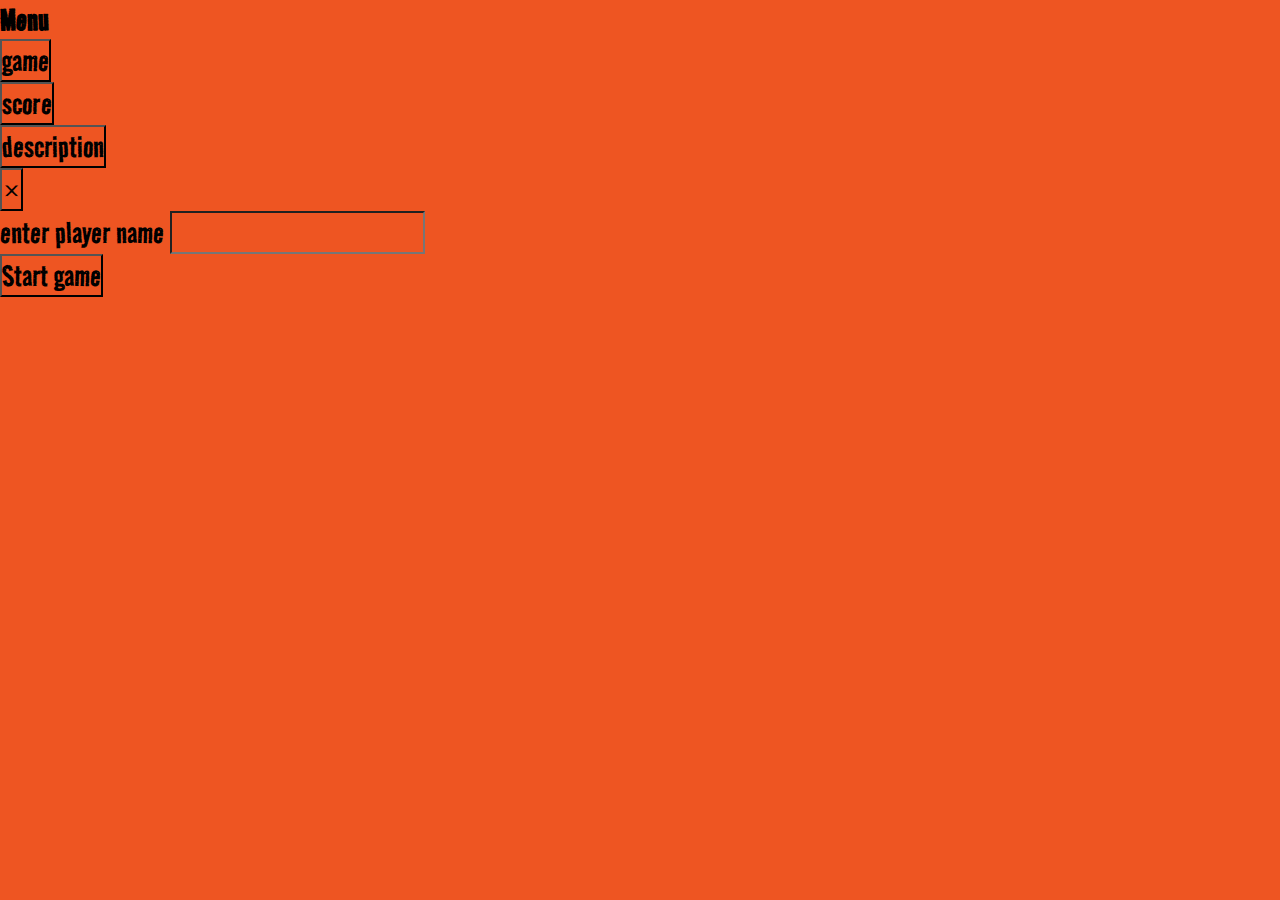
<file: index.html>
<!DOCTYPE html>
<html>
  <head>
    <meta charset="utf-8">
    <meta name="viewport" content="width=device-width">
    <title>Bricks Game</title>
    <link href="style.css" rel="stylesheet" type="text/css"/>
    <link rel="shortcut icon" href="images/wall%20.png" type="image/png">
    <link rel="preconnect" href="https://fonts.googleapis.com">
    <link rel="preconnect" href="https://fonts.gstatic.com" crossorigin>
    <link href="https://fonts.googleapis.com/css2?family=Road+Rage&display=swap" rel="stylesheet">
  </head>
  <body>
    <div id="root">

    </div>
    <script type="module" src="index.js"></script>
  </body>
</html>
</file>
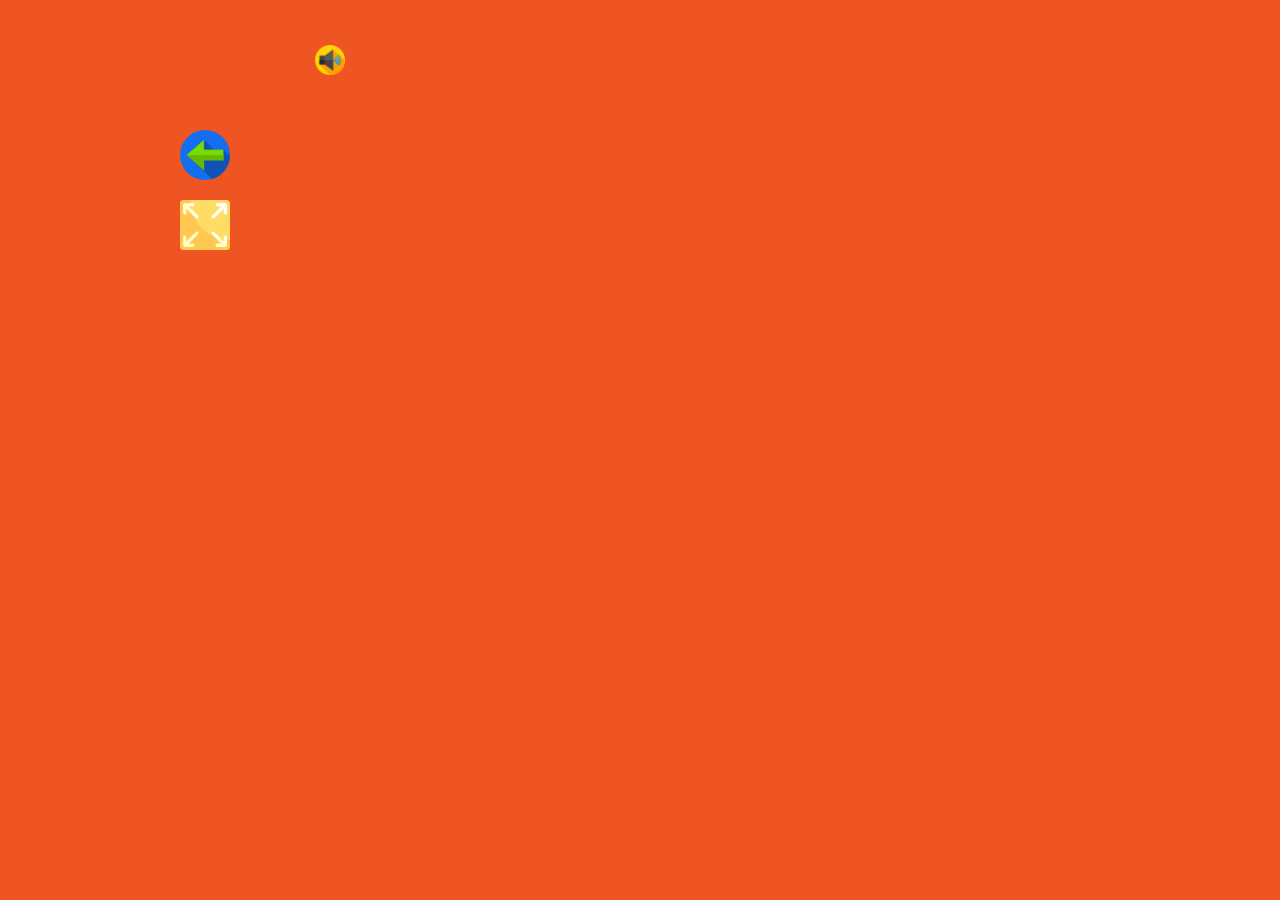
<file: new_index.html>
<!DOCTYPE html>
<html lang="en">
<head>
    <meta charset="UTF-8">
    <title>Bricks Game</title>
    <link rel="stylesheet" href="style.css">
    <link rel="shortcut icon" href="/images/wall%20.png" type="image/png">
    <link rel="preconnect" href="https://fonts.googleapis.com">
    <link rel="preconnect" href="https://fonts.gstatic.com" crossorigin>
    <link href="https://fonts.googleapis.com/css2?family=Road+Rage&display=swap" rel="stylesheet">
</head>
<body>
<div id="back">
    <img id="to_menu" src="images/back.png" alt="">
</div>
<div id="full">
    <img id="max" src="images/maximize.png" alt="">
</div>
<div>
    <img src="images/sound-on.png" id="sound" alt="">
</div>
<div id="gameover">
    <div id="win">Congratulations! You win!</div>
    <img src="images/you_win.png" id="youwin" alt="">
    <img src="images/game_over.png" id="youlose" alt="">

    <div id="restart">Play Again!</div>
</div>

<script src='new_index.js'></script>
</body>
</html>
</file>
<file: style.css>
* {
    font-family: "Road Rage";
    font-size: 35px;
    padding: 0;
    margin: 0;
    background-color: #ee5522;
    background-image: url("https://png.pngtree.com/background/20210706/original/pngtree-simple-atmospheric-lighting-brick-taobao-poster-background-picture-image_150584.jpg");
    background-size: 100% 120%;
}

canvas {
    cursor: crosshair;
    border: 1px solid;
    border-radius: 15px 15px 0 0;
    background-color: #ffffff;
    background-image: url("data:image/svg+xml,%3Csvg xmlns='http://www.w3.org/2000/svg' width='100%25'%3E%3Cdefs%3E%3ClinearGradient id='a' gradientUnits='userSpaceOnUse' x1='0' x2='0' y1='0' y2='100%25' gradientTransform='rotate(175,683,312)'%3E%3Cstop offset='0' stop-color='%23ffffff'/%3E%3Cstop offset='1' stop-color='%234AFF2D'/%3E%3C/linearGradient%3E%3Cpattern patternUnits='userSpaceOnUse' id='b' width='556' height='463.3' x='0' y='0' viewBox='0 0 1080 900'%3E%3Cg fill-opacity='0.06'%3E%3Cpolygon fill='%23444' points='90 150 0 300 180 300'/%3E%3Cpolygon points='90 150 180 0 0 0'/%3E%3Cpolygon fill='%23AAA' points='270 150 360 0 180 0'/%3E%3Cpolygon fill='%23DDD' points='450 150 360 300 540 300'/%3E%3Cpolygon fill='%23999' points='450 150 540 0 360 0'/%3E%3Cpolygon points='630 150 540 300 720 300'/%3E%3Cpolygon fill='%23DDD' points='630 150 720 0 540 0'/%3E%3Cpolygon fill='%23444' points='810 150 720 300 900 300'/%3E%3Cpolygon fill='%23FFF' points='810 150 900 0 720 0'/%3E%3Cpolygon fill='%23DDD' points='990 150 900 300 1080 300'/%3E%3Cpolygon fill='%23444' points='990 150 1080 0 900 0'/%3E%3Cpolygon fill='%23DDD' points='90 450 0 600 180 600'/%3E%3Cpolygon points='90 450 180 300 0 300'/%3E%3Cpolygon fill='%23666' points='270 450 180 600 360 600'/%3E%3Cpolygon fill='%23AAA' points='270 450 360 300 180 300'/%3E%3Cpolygon fill='%23DDD' points='450 450 360 600 540 600'/%3E%3Cpolygon fill='%23999' points='450 450 540 300 360 300'/%3E%3Cpolygon fill='%23999' points='630 450 540 600 720 600'/%3E%3Cpolygon fill='%23FFF' points='630 450 720 300 540 300'/%3E%3Cpolygon points='810 450 720 600 900 600'/%3E%3Cpolygon fill='%23DDD' points='810 450 900 300 720 300'/%3E%3Cpolygon fill='%23AAA' points='990 450 900 600 1080 600'/%3E%3Cpolygon fill='%23444' points='990 450 1080 300 900 300'/%3E%3Cpolygon fill='%23222' points='90 750 0 900 180 900'/%3E%3Cpolygon points='270 750 180 900 360 900'/%3E%3Cpolygon fill='%23DDD' points='270 750 360 600 180 600'/%3E%3Cpolygon points='450 750 540 600 360 600'/%3E%3Cpolygon points='630 750 540 900 720 900'/%3E%3Cpolygon fill='%23444' points='630 750 720 600 540 600'/%3E%3Cpolygon fill='%23AAA' points='810 750 720 900 900 900'/%3E%3Cpolygon fill='%23666' points='810 750 900 600 720 600'/%3E%3Cpolygon fill='%23999' points='990 750 900 900 1080 900'/%3E%3Cpolygon fill='%23999' points='180 0 90 150 270 150'/%3E%3Cpolygon fill='%23444' points='360 0 270 150 450 150'/%3E%3Cpolygon fill='%23FFF' points='540 0 450 150 630 150'/%3E%3Cpolygon points='900 0 810 150 990 150'/%3E%3Cpolygon fill='%23222' points='0 300 -90 450 90 450'/%3E%3Cpolygon fill='%23FFF' points='0 300 90 150 -90 150'/%3E%3Cpolygon fill='%23FFF' points='180 300 90 450 270 450'/%3E%3Cpolygon fill='%23666' points='180 300 270 150 90 150'/%3E%3Cpolygon fill='%23222' points='360 300 270 450 450 450'/%3E%3Cpolygon fill='%23FFF' points='360 300 450 150 270 150'/%3E%3Cpolygon fill='%23444' points='540 300 450 450 630 450'/%3E%3Cpolygon fill='%23222' points='540 300 630 150 450 150'/%3E%3Cpolygon fill='%23AAA' points='720 300 630 450 810 450'/%3E%3Cpolygon fill='%23666' points='720 300 810 150 630 150'/%3E%3Cpolygon fill='%23FFF' points='900 300 810 450 990 450'/%3E%3Cpolygon fill='%23999' points='900 300 990 150 810 150'/%3E%3Cpolygon points='0 600 -90 750 90 750'/%3E%3Cpolygon fill='%23666' points='0 600 90 450 -90 450'/%3E%3Cpolygon fill='%23AAA' points='180 600 90 750 270 750'/%3E%3Cpolygon fill='%23444' points='180 600 270 450 90 450'/%3E%3Cpolygon fill='%23444' points='360 600 270 750 450 750'/%3E%3Cpolygon fill='%23999' points='360 600 450 450 270 450'/%3E%3Cpolygon fill='%23666' points='540 600 630 450 450 450'/%3E%3Cpolygon fill='%23222' points='720 600 630 750 810 750'/%3E%3Cpolygon fill='%23FFF' points='900 600 810 750 990 750'/%3E%3Cpolygon fill='%23222' points='900 600 990 450 810 450'/%3E%3Cpolygon fill='%23DDD' points='0 900 90 750 -90 750'/%3E%3Cpolygon fill='%23444' points='180 900 270 750 90 750'/%3E%3Cpolygon fill='%23FFF' points='360 900 450 750 270 750'/%3E%3Cpolygon fill='%23AAA' points='540 900 630 750 450 750'/%3E%3Cpolygon fill='%23FFF' points='720 900 810 750 630 750'/%3E%3Cpolygon fill='%23222' points='900 900 990 750 810 750'/%3E%3Cpolygon fill='%23222' points='1080 300 990 450 1170 450'/%3E%3Cpolygon fill='%23FFF' points='1080 300 1170 150 990 150'/%3E%3Cpolygon points='1080 600 990 750 1170 750'/%3E%3Cpolygon fill='%23666' points='1080 600 1170 450 990 450'/%3E%3Cpolygon fill='%23DDD' points='1080 900 1170 750 990 750'/%3E%3C/g%3E%3C/pattern%3E%3C/defs%3E%3Crect x='0' y='0' fill='url(%23a)' width='100%25' height='100%25'/%3E%3Crect x='0' y='0' fill='url(%23b)' width='100%25' height='100%25'/%3E%3C/svg%3E");
    background-attachment: fixed;
    background-size: cover;
    display: block;
    margin: 35px auto;
}

#to_menu {
    background: transparent;
    width: 50px;
    cursor: pointer;
    position: absolute;
    top: 130px;
    left: 180px;
    display: block;
}

#max {
    background: transparent;
    width: 50px;
    cursor: pointer;
    position: absolute;
    top: 200px;
    left: 180px;
    display: block;
}

#sound {
    background: transparent;
    width: 30px;
    height: 30px;
    cursor: pointer;
    position: absolute;
    top: 45px;
    left: 315px;
}

#gameover {
    border-radius: 15px 15px 0 0;
    position: absolute;
    width: 795px;
    height: 550px;
    top: 36px;
    left: 285px;
    background: rgba(0, 0, 0, 0.5);
    display: none;
}

#win {
    background: transparent;
    position: absolute;
    top: 40px;
    left: 240px;
    font-size: 1.55em;
    color: rgb(255, 255, 255);
    display: none;
}

#youwin {
    background: transparent;
    width: 250px;
    position: absolute;
    top: 80px;
    left: 280px;
    display: none;
}

#youlose {
    background: transparent;
    width: 400px;
    position: absolute;
    top: 80px;
    left: 200px;
    display: none;
}

#restart {
    background: transparent;
    position: absolute;
    top: 400px;
    left: 340px;
    cursor: pointer;
    font-size: 1.55em;
    color: rgb(255, 255, 255);
}
</file>
